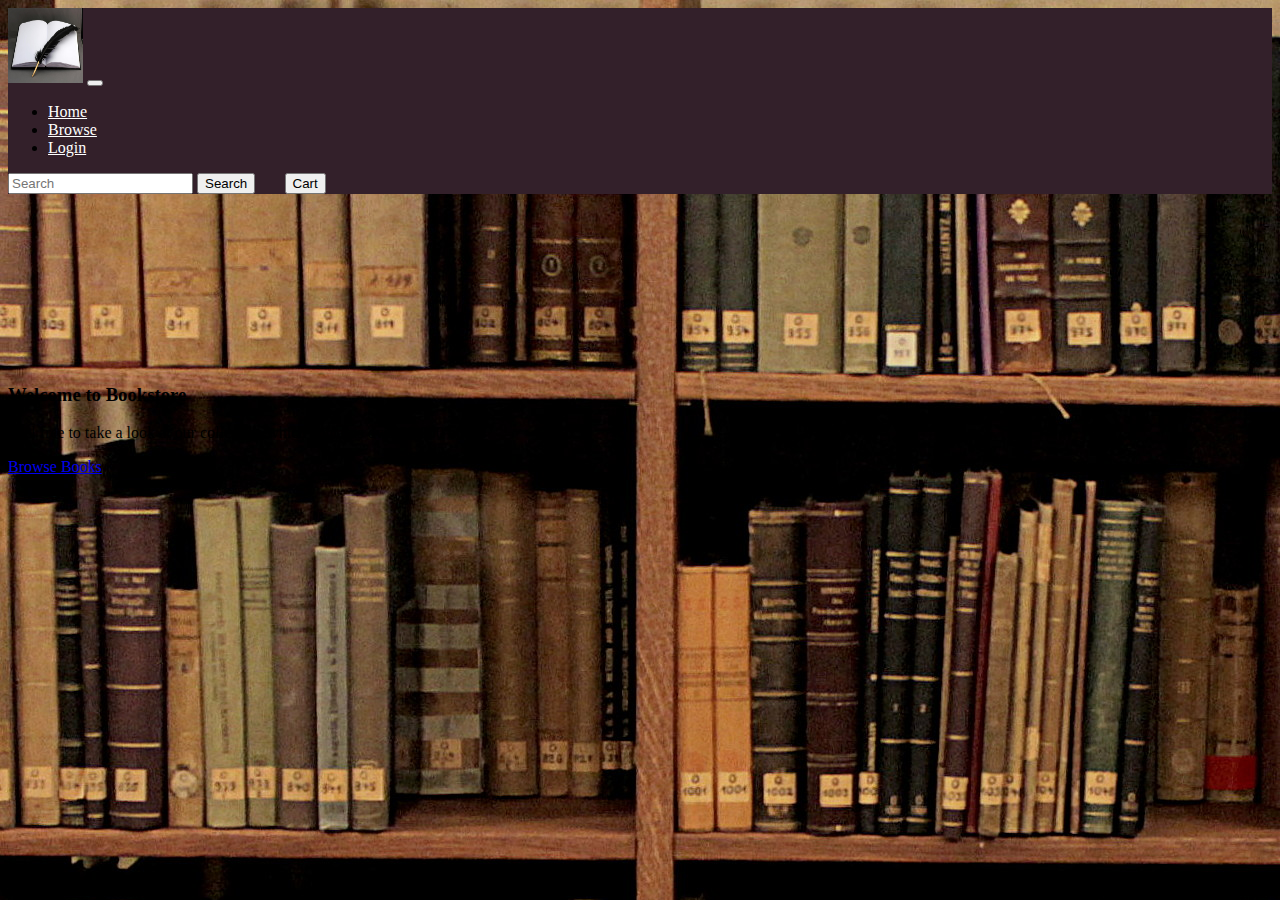
<file: Proj/index.html>
<!DOCTYPE html>
<html lang="en">
    <head>
        <meta charset="UTF-8">
        <meta name="viewport" content="width=device-width, initial-scale=1.0">
        <title>Welcome</title>
        <link href="https://cdn.jsdelivr.net/npm/bootstrap@5.3.2/dist/css/bootstrap.min.css" rel="stylesheet" integrity="sha384-T3c6CoIi6uLrA9TneNEoa7RxnatzjcDSCmG1MXxSR1GAsXEV/Dwwykc2MPK8M2HN" crossorigin="anonymous">

    </head>
    <body style="background-image: url(images/backgndimg.jpg);">
        <script src="https://cdn.jsdelivr.net/npm/bootstrap@5.3.2/dist/js/bootstrap.bundle.min.js" integrity="sha384-C6RzsynM9kWDrMNeT87bh95OGNyZPhcTNXj1NW7RuBCsyN/o0jlpcV8Qyq46cDfL" crossorigin="anonymous"></script>
    
        <!--Navbar-->
        <nav class="navbar navbar-dark navbar-expand-lg sticky-top" style="background-color: #33202A;">
            <div class="container-fluid">
              <a class="navbar-brand" href="#"><img src="images/book.jpg" alt="logo" width="75px" height="75px"></a>
              <button class="navbar-toggler" type="button" data-bs-toggle="collapse" data-bs-target="#navbarTogglerDemo02" aria-controls="navbarTogglerDemo02" aria-expanded="false" aria-label="Toggle navigation">
                <span class="navbar-toggler-icon"></span>
              </button>
              <div class="collapse navbar-collapse" id="navbarTogglerDemo02">
                <ul class="navbar-nav me-auto mb-2 mb-lg-0">
                  <li class="nav-item">
                    <a class="nav-link active" aria-current="page" href="#" style="color: white; text-decoration: underline;">Home</a>
                  </li>
                  <li class="nav-item">
                    <a class="nav-link" href="store.html" style="color: white;">Browse</a>
                  </li>
                  <li class="nav-item">
                    <a class="nav-link" href="login.html" style="color: white;">Login</a>
                  </li>
                </ul>
                <form class="d-flex" role="search">
                  <input class="form-control me-2" type="search" placeholder="Search" aria-label="Search">
                  <button class="btn btn-success" type="submit" style="margin-right: 2%;">Search</button>
                  <button class="btn btn-success" type="submit" formaction="cart.html">Cart</button>
                </form>
              </div>
            </div>
        </nav>

        <!--Welcome card-->
        <div class="card text-center" style="margin-top: 15%; margin-bottom: 15%;">
            <div class="card-header">
            </div>
            <div class="card-body">
              <h3 class="card-title">Welcome to Bookstore</h3>
              <p class="card-text">Feel free to take a look at our collection which contains over 20,000 books</p>
              <a href="store.html" class="btn btn-primary">Browse Books</a>
            </div>
            <div class="card-footer text-body-secondary">
            </div>
          </div>


          
    
    
    </body>
</html>











<!--Sources
    Logo image | https://images-wixmp-ed30a86b8c4ca887773594c2.wixmp.com/f/efdb8ba5-a7d6-45f4-b712-1dd5196057d5/d10mdmy-40340d75-95f3-4332-8d3a-1a0824aedb4d.jpg/v1/fill/w_800,h_549,q_75,strp/book_and_quill_by_sassy_stock_d10mdmy-fullview.jpg?token=eyJ0eXAiOiJKV1QiLCJhbGciOiJIUzI1NiJ9.[base64].9_1CttElrvTlWo_koZV8kUWpAO2HsNqxM7kk7WB1dFs

-->
</file>
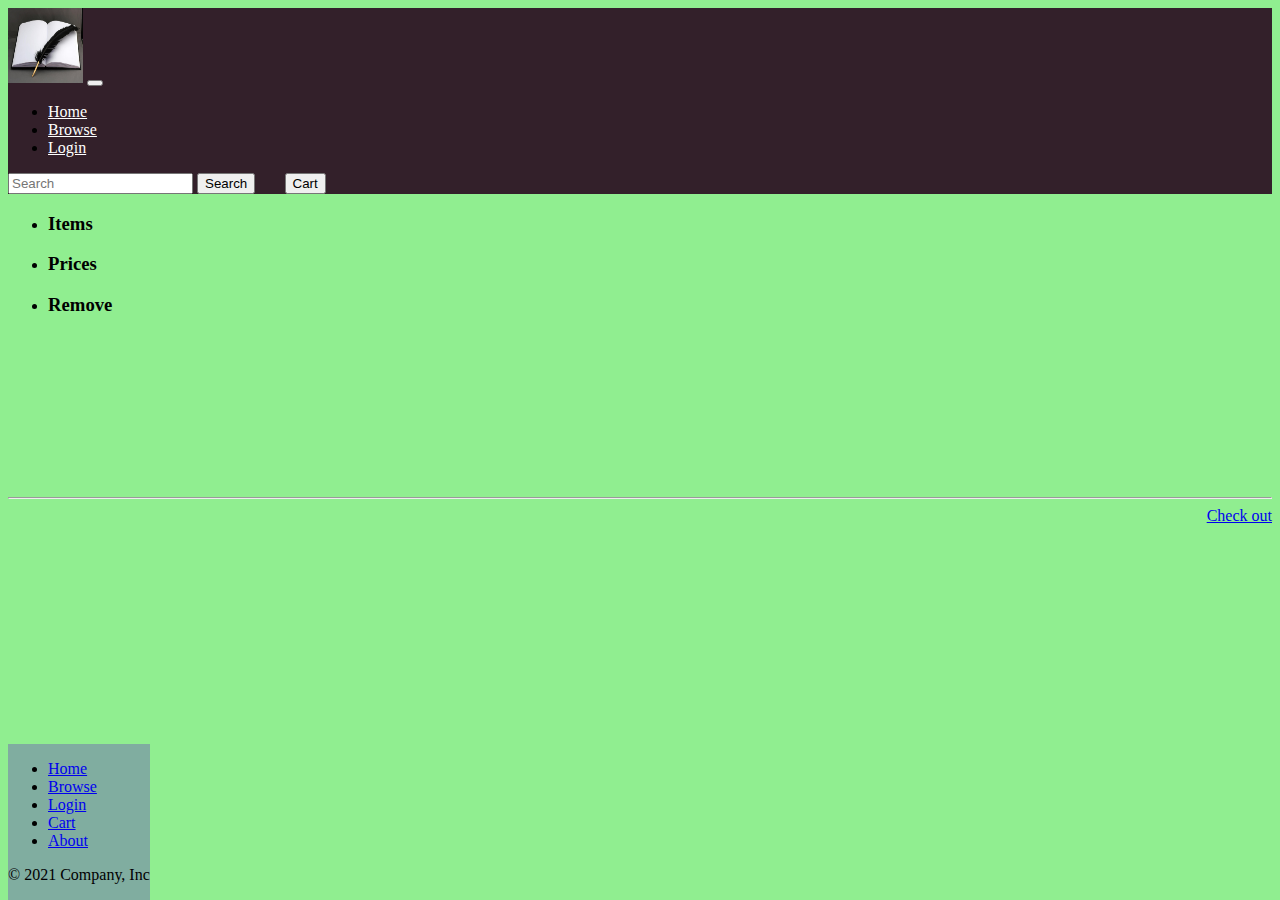
<file: Proj/cart.html>
<!DOCTYPE html>
<html lang="en">
<head>
    <meta charset="UTF-8">
    <meta name="viewport" content="width=device-width, initial-scale=1.0">
    <title>Cart</title>

    <link href="https://cdn.jsdelivr.net/npm/bootstrap@5.3.2/dist/css/bootstrap.min.css" rel="stylesheet" integrity="sha384-T3c6CoIi6uLrA9TneNEoa7RxnatzjcDSCmG1MXxSR1GAsXEV/Dwwykc2MPK8M2HN" crossorigin="anonymous">

    <script src="https://cdn.jsdelivr.net/npm/bootstrap@5.3.2/dist/js/bootstrap.bundle.min.js" integrity="sha384-C6RzsynM9kWDrMNeT87bh95OGNyZPhcTNXj1NW7RuBCsyN/o0jlpcV8Qyq46cDfL" crossorigin="anonymous"></script>
    <!--Navbar-->
    
</head>
<body style="background-color: lightgreen;">

  <nav class="navbar navbar-dark navbar-expand-lg sticky-top" style="background-color: #33202A;">
    <div class="container-fluid">
      <a class="navbar-brand" href="#"><img src="images/book.jpg" alt="logo" width="75px" height="75px"></a>
      <button class="navbar-toggler" type="button" data-bs-toggle="collapse" data-bs-target="#navbarTogglerDemo02" aria-controls="navbarTogglerDemo02" aria-expanded="false" aria-label="Toggle navigation">
        <span class="navbar-toggler-icon"></span>
      </button>
      <div class="collapse navbar-collapse" id="navbarTogglerDemo02">
        <ul class="navbar-nav me-auto mb-2 mb-lg-0">
          <li class="nav-item">
            <a class="nav-link" href="index.html" style="color: white;">Home</a>
          </li>
          <li class="nav-item">
            <a class="nav-link" href="store.html" style="color: white;">Browse</a>
          </li>
          <li class="nav-item">
            <a class="nav-link" href="login.html" style="color: white;">Login</a>
          </li>
        </ul>
        <form class="d-flex" role="search">
          <input class="form-control me-2" type="search" placeholder="Search" aria-label="Search">
          <button class="btn btn-success" type="submit" style="margin-right: 2%;">Search</button>
          <button class="btn btn-success" aria-current="page" type="submit" formaction="cart.html">Cart</button>
        </form>
      </div>
    </div>
</nav>

    <div class="container" style="margin-top: 1%;">
        <div class="row">
          <div class="col">
            <ul class="list-group d-inline-block list-group-flush" id="nameList">
                <li class="list-group-item" style="background-color: lightgreen; margin: 0%;"><h3>Items</h3></li>
                
               
              </ul>
          </div>
          <div class="col">
            <ul class="list-group d-inline-block list-group-flush" id="priceList">
                <li class="list-group-item" style="background-color: lightgreen;"><h3>Prices</h3></li>
                
                
              </ul>
          </div>
          <div class="col">
            <ul class="list-group d-inline-block list-group-flush" id="removeList">
                <li class="list-group-item" style="background-color: lightgreen;"><h3>Remove</h3></li>
                
                
              </ul>
          </div>
          <div class="col">
            <iframe src="https://www.google.com/maps/embed?pb=!1m14!1m12!1m3!1d67838.20518491631!2d-8.434576685604016!3d54.26686566296592!2m3!1f0!2f0!3f0!3m2!1i1024!2i768!4f13.1!5e0!3m2!1scs!2sie!4v1702384293474!5m2!1scs!2sie" class="w-100 h-100" style="border:0;" allowfullscreen="" loading="lazy" referrerpolicy="no-referrer-when-downgrade"></iframe>
          </div>
        </div>
        
           
        <hr />
        <a class="btn btn-primary" href="checkout.html" style="float: right;">Check out</a>
    </div>
    

    



     <!--Footer-->
     <div class="container-fluid" style="background-color: #80ADA0; position: absolute; bottom: 0; margin-top: 1% ">
      <footer>
        <ul class="nav justify-content-center border-bottom pb-1 mb-1">
          <li class="nav-item"><a href="index.html" class="nav-link px-2 text-muted">Home</a></li>
          <li class="nav-item"><a href="#" class="nav-link px-2 text-muted">Browse</a></li>
          <li class="nav-item"><a href="login.html" class="nav-link px-2 text-muted">Login</a></li>
          <li class="nav-item"><a href="cart.html" class="nav-link px-2 text-muted">Cart</a></li>
          <li class="nav-item"><a href="#" class="nav-link px-2 text-muted">About</a></li>
        </ul>
        <p class="text-center text-muted">© 2021 Company, Inc</p>
      </footer>
    </div>
    
    
    
    <script src="script/cart.js"></script>
    

</body>
</html>
</file>
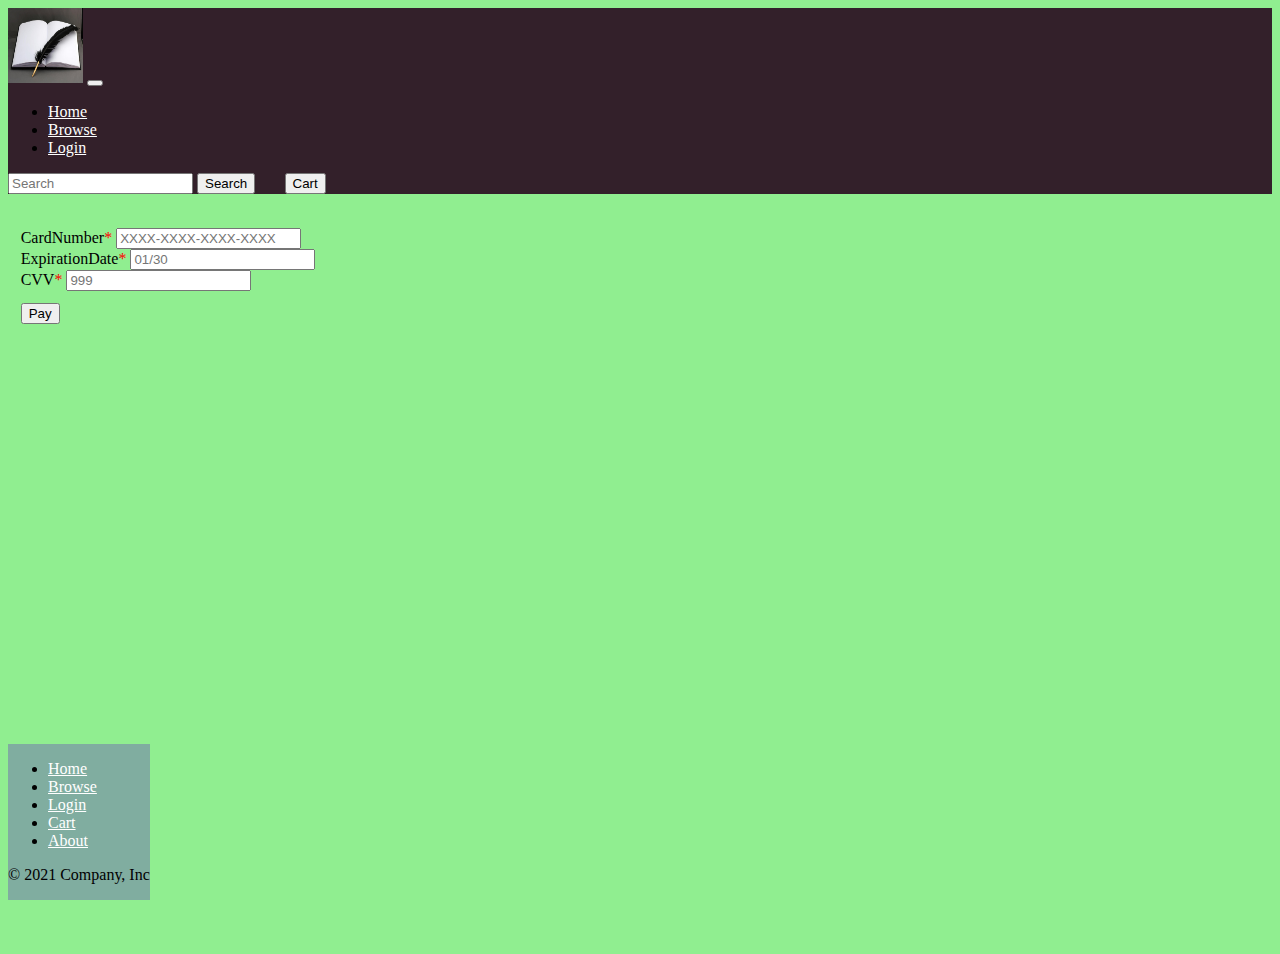
<file: Proj/checkout.html>
<!DOCTYPE html>
<html lang="en">
<head>
    <meta charset="UTF-8">
    <meta name="viewport" content="width=device-width, initial-scale=1.0">
    <title>Checkout</title>
    <link href="https://cdn.jsdelivr.net/npm/bootstrap@5.3.2/dist/css/bootstrap.min.css" rel="stylesheet" integrity="sha384-T3c6CoIi6uLrA9TneNEoa7RxnatzjcDSCmG1MXxSR1GAsXEV/Dwwykc2MPK8M2HN" crossorigin="anonymous">
    <link href="css/styles.css" rel="stylesheet">
    <script src="https://cdn.jsdelivr.net/npm/bootstrap@5.3.2/dist/js/bootstrap.bundle.min.js" integrity="sha384-C6RzsynM9kWDrMNeT87bh95OGNyZPhcTNXj1NW7RuBCsyN/o0jlpcV8Qyq46cDfL" crossorigin="anonymous"></script>

</head>
<body style="background-color: lightgreen;">
    <nav class="navbar navbar-dark navbar-expand-lg sticky-top" style="background-color: #33202A;">
        <div class="container-fluid">
          <a class="navbar-brand" href="#"><img src="images/book.jpg" alt="logo" width="75px" height="75px"></a>
          <button class="navbar-toggler" type="button" data-bs-toggle="collapse" data-bs-target="#navbarTogglerDemo02" aria-controls="navbarTogglerDemo02" aria-expanded="false" aria-label="Toggle navigation">
            <span class="navbar-toggler-icon"></span>
          </button>
          <div class="collapse navbar-collapse" id="navbarTogglerDemo02">
            <ul class="navbar-nav me-auto mb-2 mb-lg-0">
              <li class="nav-item">
                <a class="nav-link" href="index.html" style="color: white;">Home</a>
              </li>
              <li class="nav-item">
                <a class="nav-link" href="store.html" style="color: white;">Browse</a>
              </li>
              <li class="nav-item">
                <a class="nav-link" href="login.html" style="color: white;">Login</a>
              </li>
            </ul>
            <form class="d-flex" role="search">
              <input class="form-control me-2" type="search" placeholder="Search" aria-label="Search">
              <button class="btn btn-success" type="submit" style="margin-right: 2%;">Search</button>
              <button class="btn btn-success" aria-current="page" type="submit" formaction="cart.html">Cart</button>
            </form>
          </div>
        </div>
    </nav>

    <div class="container-fluid fill" style="padding: 1%; background-color: lightgreen; height: 80.8vh;">
        
        <h1 id="total"></h1>
        <form id="form" method="post">
          <div class="form-row">
              <div class="form-group col-md-6">
                <label for="inputCardNumber">CardNumber<span aria-hidden="true" class="required">*</span></label>
                <input type="tel" class="form-control" aria-describedby="required-description" id="inputCardNumber" placeholder="XXXX-XXXX-XXXX-XXXX" required maxlength="19">
              </div>
              <div class="form-group col-md-6">
                <label for="inputExpirationDate">ExpirationDate<span class="required">*</span></label>
                <input type="tel" class="form-control" aria-describedby="required-description" id="inputExpirationDate" placeholder="01/30" required maxlength="5">
              </div>
            </div>
          <div class="form-row">
            <div class="form-group col-md-6">
              <label for="inputCVV">CVV<span aria-hidden="true" class="required">*</span></label>
              <input type="tel" class="form-control" aria-describedby="required-description" id="inputCVV" placeholder="999" required maxlength="3"> 
            </div>
          </div>
          <button type="submit" class="btn btn-primary" id="submitbtn"  style="margin-top: 1%; width: auto;">Pay</button>
        </form>
      </div>



     <!--Footer-->
     <div class="container-fluid" style="background-color: #80ADA0; position: absolute; bottom: 0; margin-top: 1% ">
        <footer>
          <ul class="nav justify-content-center border-bottom pb-1 mb-1">
            <li class="nav-item"><a href="index.html" class="nav-link px-2 text-muted">Home</a></li>
            <li class="nav-item"><a href="#" class="nav-link px-2 text-muted">Browse</a></li>
            <li class="nav-item"><a href="login.html" class="nav-link px-2 text-muted">Login</a></li>
            <li class="nav-item"><a href="cart.html" class="nav-link px-2 text-muted">Cart</a></li>
            <li class="nav-item"><a href="#" class="nav-link px-2 text-muted">About</a></li>
          </ul>
          <p class="text-center text-muted">© 2021 Company, Inc</p>
        </footer>
      </div>

      <script src="script/checkout.js"></script>

</body>
</html>
</file>
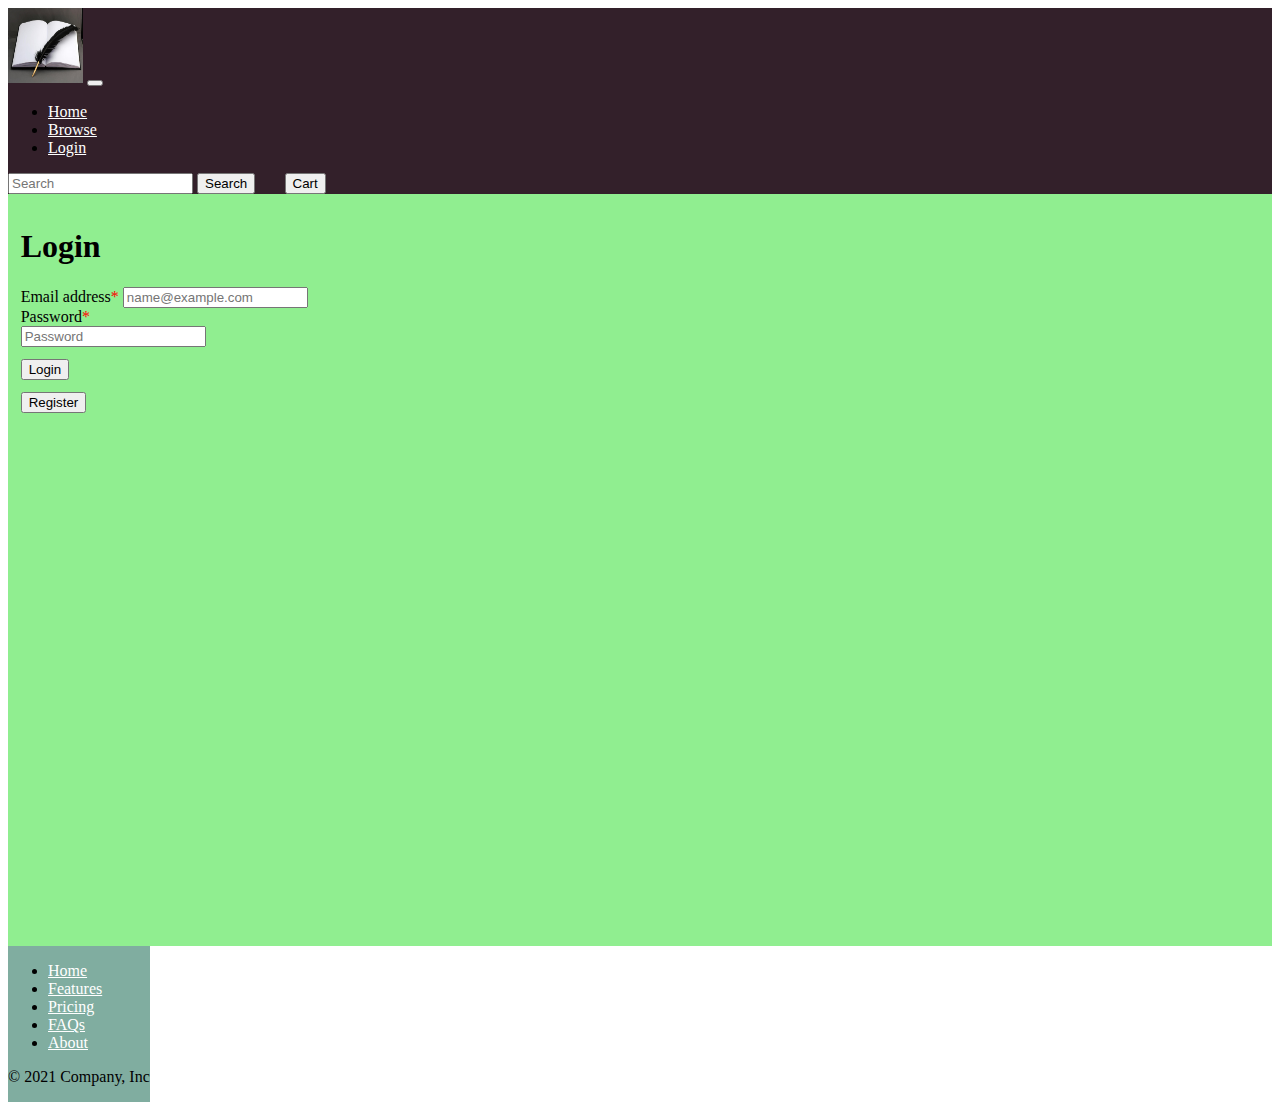
<file: Proj/login.html>
<!DOCTYPE html>
<html lang="en">
<head>
    <meta charset="UTF-8">
    <meta name="viewport" content="width=device-width, initial-scale=1.0">
    <title>Login</title>

    <link href="https://cdn.jsdelivr.net/npm/bootstrap@5.3.2/dist/css/bootstrap.min.css" rel="stylesheet" integrity="sha384-T3c6CoIi6uLrA9TneNEoa7RxnatzjcDSCmG1MXxSR1GAsXEV/Dwwykc2MPK8M2HN" crossorigin="anonymous">
    <link href="css/styles.css" rel="stylesheet">

    <script src="https://cdn.jsdelivr.net/npm/bootstrap@5.3.2/dist/js/bootstrap.bundle.min.js" integrity="sha384-C6RzsynM9kWDrMNeT87bh95OGNyZPhcTNXj1NW7RuBCsyN/o0jlpcV8Qyq46cDfL" crossorigin="anonymous"></script>
</head>





<body>

    <!--Navbar-->
<nav class="navbar navbar-dark navbar-expand-lg sticky-top" style="background-color: #33202A;">
    <div class="container-fluid">
      <a class="navbar-brand" href="#"><img src="images/book.jpg" alt="logo" width="75px" height="75px"></a>
      <button class="navbar-toggler" type="button" data-bs-toggle="collapse" data-bs-target="#navbarTogglerDemo02" aria-controls="navbarTogglerDemo02" aria-expanded="false" aria-label="Toggle navigation">
        <span class="navbar-toggler-icon"></span>
      </button>
      <div class="collapse navbar-collapse" id="navbarTogglerDemo02">
        <ul class="navbar-nav me-auto mb-2 mb-lg-0">
          <li class="nav-item">
            <a class="nav-link" href="index.html" style="color: white;">Home</a>
          </li>
          <li class="nav-item">
            <a class="nav-link" href="store.html" style="color: white;">Browse</a>
          </li>
          <li class="nav-item">
            <a class="nav-link active" aria-current="page" href="login.html" style="color: white; text-decoration: underline;">Login</a>
          </li>
        </ul>
        <form class="d-flex" role="search">
          <input class="form-control me-2" type="search" placeholder="Search" aria-label="Search">
          <button class="btn btn-success" type="submit" style="margin-right: 2%;">Search</button>
          <button class="btn btn-success" type="submit" formaction="cart.html">Cart</button>
        </form>
      </div>
    </div>
</nav>
    <!--Form-->
        <div class="container-fluid fill" id="formdiv" style="padding: 1%; background-color: lightgreen; height: 80.8vh;">
          <h1 id="header">Login</h1>
          <form id="form">
            <div class="form-row align-items-center">
              <div class="col-sm-3 my-1">
                <label for="email">Email address<span aria-hidden="true" class="required">*</span></label>
                <input type="email" class="form-control" aria-describedby="required-description" id="email" placeholder="name@example.com">
              </div>
              <div class="col-sm-3 my-1">
                <label class="sr-only" for="password">Password<span aria-hidden="true" class="required">*</span></label>
                <div class="input-group">
                    <input type="password" class="form-control" aria-describedby="required-description" id="password" placeholder="Password">
                </div>
              </div>
              <div class="col-auto my-1">
                <button type="submit" class="btn btn-primary" id="loginbtn" style="margin-top: 1%;">Login</button>
              </div>
            </div>
            <div class="col-auto my-1">
                <button type="submit" class="btn btn-secondary" style="margin-top: 1%;" formaction="register.html">Register</button>
            </div>
          </form>
        </div>

         <!--Footer-->
         <div class="container-fluid" style="background-color: #80ADA0; position: absolute; ">
          <footer>
            <ul class="nav justify-content-center border-bottom pb-1 mb-1">
              <li class="nav-item"><a href="#" class="nav-link px-2 text-muted">Home</a></li>
              <li class="nav-item"><a href="#" class="nav-link px-2 text-muted">Features</a></li>
              <li class="nav-item"><a href="#" class="nav-link px-2 text-muted">Pricing</a></li>
              <li class="nav-item"><a href="#" class="nav-link px-2 text-muted">FAQs</a></li>
              <li class="nav-item"><a href="#" class="nav-link px-2 text-muted">About</a></li>
            </ul>
            <p class="text-center text-muted">© 2021 Company, Inc</p>
          </footer>
        </div>
        
        <script src="script/login.js"></script>
</body>
</html>
</file>
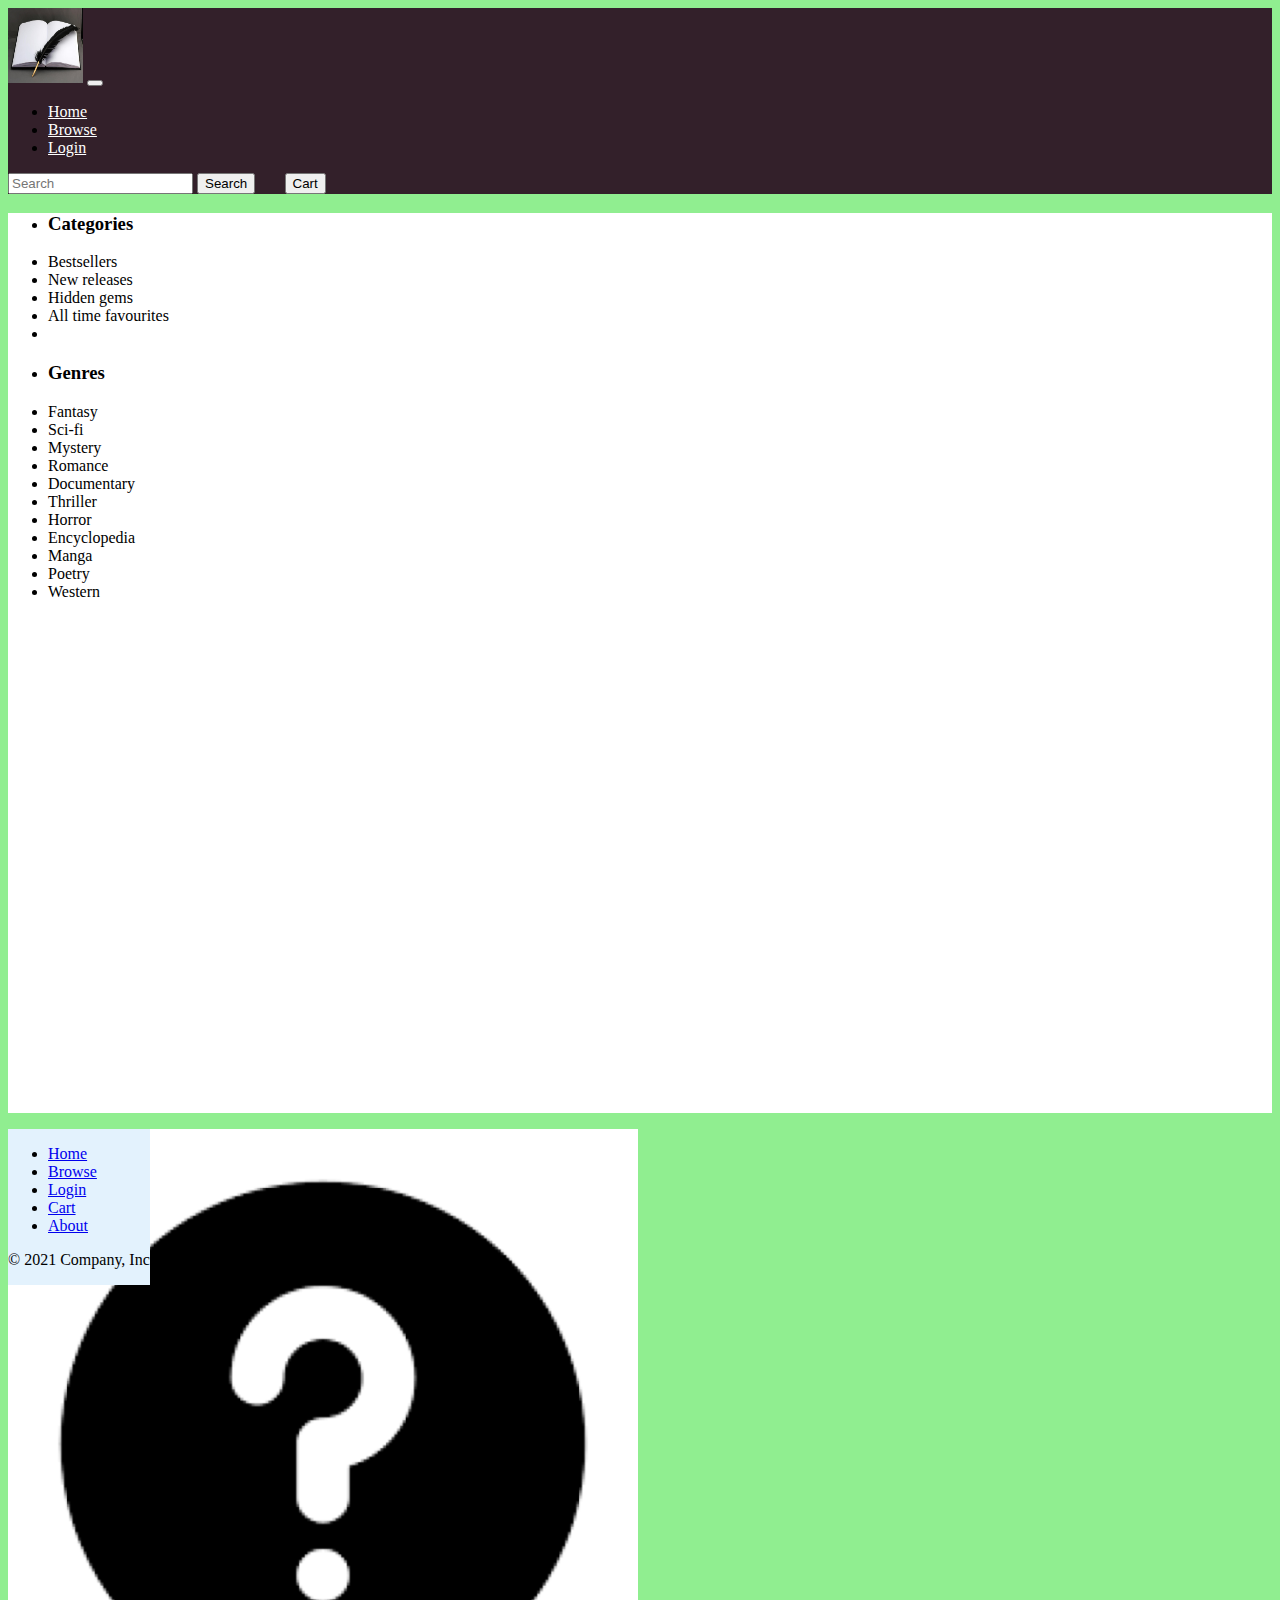
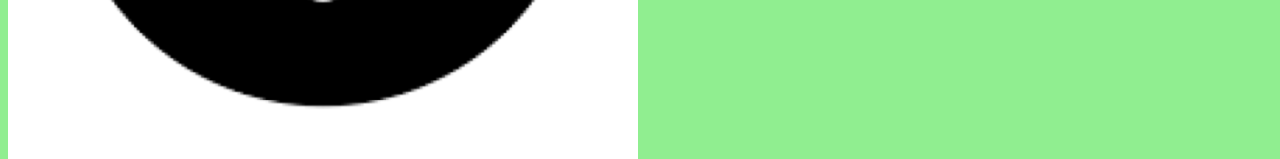
<file: Proj/product.html>
<!DOCTYPE html>
<html lang="en">
<head>
    <meta charset="UTF-8">
    <meta name="viewport" content="width=device-width, initial-scale=1.0">
    <title>Product</title>
    <link href="https://cdn.jsdelivr.net/npm/bootstrap@5.3.2/dist/css/bootstrap.min.css" rel="stylesheet" integrity="sha384-T3c6CoIi6uLrA9TneNEoa7RxnatzjcDSCmG1MXxSR1GAsXEV/Dwwykc2MPK8M2HN" crossorigin="anonymous">

</head>
<body style="background-color: lightgreen;">
    <script src="https://cdn.jsdelivr.net/npm/bootstrap@5.3.2/dist/js/bootstrap.bundle.min.js" integrity="sha384-C6RzsynM9kWDrMNeT87bh95OGNyZPhcTNXj1NW7RuBCsyN/o0jlpcV8Qyq46cDfL" crossorigin="anonymous"></script>

    <!--Navbar-->
    <nav class="navbar navbar-dark navbar-expand-lg sticky-top" style="background-color: #33202A;">
        <div class="container-fluid">
          <a class="navbar-brand" href="#"><img src="images/book.jpg" alt="logo" width="75px" height="75px"></a>
          <button class="navbar-toggler" type="button" data-bs-toggle="collapse" data-bs-target="#navbarTogglerDemo02" aria-controls="navbarTogglerDemo02" aria-expanded="false" aria-label="Toggle navigation">
            <span class="navbar-toggler-icon"></span>
          </button>
          <div class="collapse navbar-collapse" id="navbarTogglerDemo02">
            <ul class="navbar-nav me-auto mb-2 mb-lg-0">
              <li class="nav-item">
                <a class="nav-link" href="index.html" style="color: white;">Home</a>
              </li>
              <li class="nav-item">
                <a class="nav-link" href="store.html" style="color: white;">Browse</a>
              </li>
              <li class="nav-item">
                <a class="nav-link" href="login.html" style="color: white;">Login</a>
              </li>
            </ul>
            <form class="d-flex" role="search">
              <input class="form-control me-2" type="search" placeholder="Search" aria-label="Search">
              <button class="btn btn-success" type="submit" style="margin-right: 2%;">Search</button>
              <button class="btn btn-success" type="submit" formaction="cart.html">Cart</button>
            </form>
          </div>
        </div>
    </nav>

    <!--Categories/Product-->
    <div class="container" style="margin: 0!important; padding-left: 0!important; padding-bottom: 0!important;">
        <div class="row">
          <div class="col-auto" style="margin-right: 0!important; padding-right: 0!important; background-color: white;">
            <ul class="list-group d-inline-block" style="border-radius: 0%; height: 100vb;">
              <li class="list-group-item"><h3>Categories</h3></li>
              <li class="list-group-item">Bestsellers</li>
              <li class="list-group-item">New releases</li>
              <li class="list-group-item">Hidden gems</li>
              <li class="list-group-item">All time favourites</li>
              <li class="list-group-item"></li>
              <li class="list-group-item"><h3>Genres</h3></li>
              <li class="list-group-item">Fantasy</li>
              <li class="list-group-item">Sci-fi</li>
              <li class="list-group-item">Mystery</li>
              <li class="list-group-item">Romance</li>
              <li class="list-group-item">Documentary</li>
              <li class="list-group-item">Thriller</li>
              <li class="list-group-item">Horror</li>
              <li class="list-group-item">Encyclopedia</li>
              <li class="list-group-item">Manga</li>
              <li class="list-group-item">Poetry</li>
              <li class="list-group-item">Western</li>
            </ul>
          </div>
          
          <div class="col" style="padding-top: 0!important; background-color: white;" id="book">
            <img src="images/imgplaceholder.png" class="img-fluid" alt=".bookimg" style="float: left; padding-right: 1%;">
             
          </div>
          
        </div>
    </div>
    </div>


   <!--Footer-->
   <div class="container-fluid" style="background-color: #e3f2fd; position: absolute; margin-top: 0% ">
    <footer>
      <ul class="nav justify-content-center border-bottom pb-1 mb-1">
        <li class="nav-item"><a href="index.html" class="nav-link px-2 text-muted">Home</a></li>
        <li class="nav-item"><a href="#" class="nav-link px-2 text-muted">Browse</a></li>
        <li class="nav-item"><a href="login.html" class="nav-link px-2 text-muted">Login</a></li>
        <li class="nav-item"><a href="cart.html" class="nav-link px-2 text-muted">Cart</a></li>
        <li class="nav-item"><a href="#" class="nav-link px-2 text-muted">About</a></li>
      </ul>
      <p class="text-center text-muted">© 2021 Company, Inc</p>
    </footer>
  </div>

    <script src="script/product.js"></script>
</body>
</html>
</file>
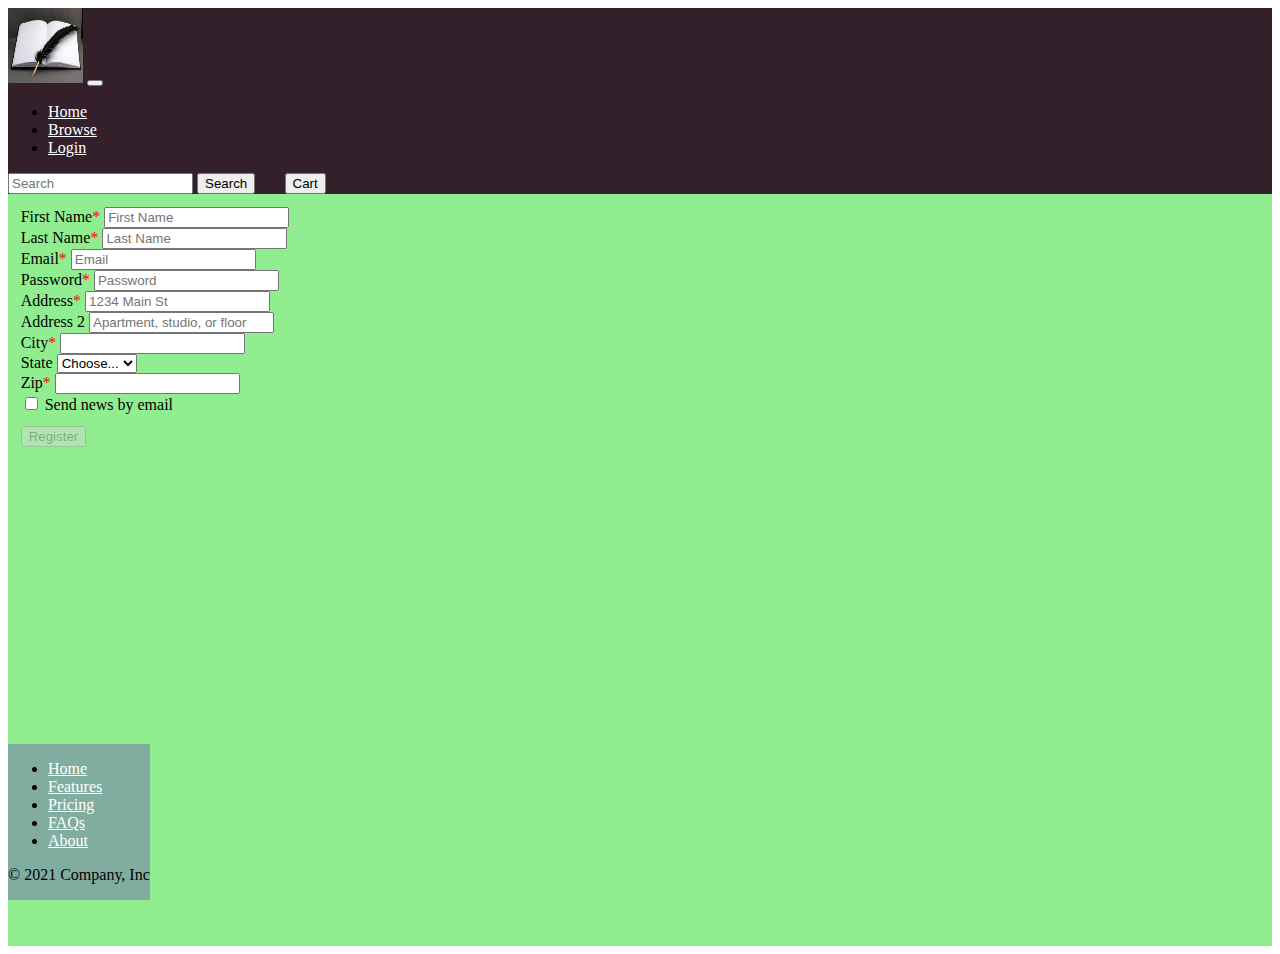
<file: Proj/register.html>
<!DOCTYPE html>
<html lang="en">
<head>
    <meta charset="UTF-8">
    <meta name="viewport" content="width=device-width, initial-scale=1.0">
    <title>Registration</title>

    <link href="https://cdn.jsdelivr.net/npm/bootstrap@5.3.2/dist/css/bootstrap.min.css" rel="stylesheet" integrity="sha384-T3c6CoIi6uLrA9TneNEoa7RxnatzjcDSCmG1MXxSR1GAsXEV/Dwwykc2MPK8M2HN" crossorigin="anonymous">
    <link href="css/styles.css" rel="stylesheet">
    
</head>
<body>
  <script src="https://cdn.jsdelivr.net/npm/bootstrap@5.3.2/dist/js/bootstrap.bundle.min.js" integrity="sha384-C6RzsynM9kWDrMNeT87bh95OGNyZPhcTNXj1NW7RuBCsyN/o0jlpcV8Qyq46cDfL" crossorigin="anonymous"></script>
    
            <!--Navbar-->
        <nav class="navbar navbar-dark navbar-expand-lg sticky-top" style="background-color: #33202A;">
            <div class="container-fluid">
            <a class="navbar-brand" href="#"><img src="images/book.jpg" alt="logo" width="75px" height="75px"></a>
            <button class="navbar-toggler" type="button" data-bs-toggle="collapse" data-bs-target="#navbarTogglerDemo02" aria-controls="navbarTogglerDemo02" aria-expanded="false" aria-label="Toggle navigation">
                <span class="navbar-toggler-icon"></span>
            </button>
            <div class="collapse navbar-collapse" id="navbarTogglerDemo02">
                <ul class="navbar-nav me-auto mb-2 mb-lg-0">
                <li class="nav-item">
                    <a class="nav-link" href="index.html" style="color: white;">Home</a>
                </li>
                <li class="nav-item">
                    <a class="nav-link" href="store.html" style="color: white;">Browse</a>
                </li>
                <li class="nav-item">
                    <a class="nav-link active" aria-current="page" href="login.html" style="color: white; text-decoration: underline;">Login</a>
                </li>
                </ul>
                <form class="d-flex" role="search">
                <input class="form-control me-2" type="search" placeholder="Search" aria-label="Search">
                <button class="btn btn-outline-success" type="submit" style="margin-right: 2%;">Search</button>
                <button class="btn btn-outline-success" type="submit" formaction="cart.html">Cart</button>
                </form>
            </div>
            </div>
        </nav>

        <!--Form-->
        <div class="container-fluid fill" style="padding: 1%; background-color: lightgreen; height: 80.8vh;">
          <form id="form" method="post">
            <div class="form-row">
                <div class="form-group col-md-6">
                  <label for="inputFirstName">First Name<span aria-hidden="true" class="required">*</span></label>
                  <input type="text" class="form-control" aria-describedby="required-description" id="inputFirstName" placeholder="First Name" required>
                </div>
                <div class="form-group col-md-6">
                  <label for="inputLastName">Last Name<span class="required">*</span></label>
                  <input type="text" class="form-control" aria-describedby="required-description" id="inputLastName" placeholder="Last Name" required>
                </div>
              </div>
            <div class="form-row">
              <div class="form-group col-md-6">
                <label for="inputEmail">Email<span aria-hidden="true" class="required">*</span></label>
                <input type="email" class="form-control" aria-describedby="required-description" id="inputEmail" placeholder="Email" required>
              </div>
              <div class="form-group col-md-6">
                <label for="inputPassword4">Password<span aria-hidden="true" class="required">*</span></label>
                <input type="password" class="form-control" aria-describedby="required-description" id="inputPassword" placeholder="Password" required>
              </div>
            </div>
            <div class="form-group col-md-6">
              <label for="inputAddress">Address<span aria-hidden="true" class="required">*</span></label>
              <input type="text" class="form-control" aria-describedby="required-description" id="inputAddress" placeholder="1234 Main St" required>
            </div>
            <div class="form-group col-md-6">
              <label for="inputAddress2">Address 2</label>
              <input type="text" class="form-control" id="inputAddress2" placeholder="Apartment, studio, or floor">
            </div>
            <div class="form-row">
              <div class="form-group col-md-6">
                <label for="inputCity">City<span aria-hidden="true" class="required">*</span></label>
                <input type="text" class="form-control" aria-describedby="required-description" id="inputCity" required>
              </div>
              <div class="form-group col-md-4">
                <label for="inputState">State</label>
                <select id="inputState" class="form-control" required>
                  <option selected>Choose...</option>
                  <option>...</option>
                </select>
              </div>
              <div class="form-group col-md-2">
                <label for="inputZip">Zip<span aria-hidden="true" class="required">*</span></label>
                <input type="text" class="form-control" aria-describedby="required-description" id="inputZip" required>
              </div>
            </div>
            <div class="form-group">
              <div class="form-check">
                <input class="form-check-input" type="checkbox" id="gridCheck">
                <label class="form-check-label" for="gridCheck">
                  Send news by email
                </label>
              </div>
            </div>
            <button type="submit" class="btn btn-primary" id="submitbtn"  style="margin-top: 1%; width: auto;">Register</button>
          </form>
        </div>

         <!--Footer-->
         <div class="container-fluid" style="background-color: #80ADA0; position: absolute; bottom: 0; margin-top: 1% ">
          <footer>
            <ul class="nav justify-content-center border-bottom pb-1 mb-1">
              <li class="nav-item"><a href="#" class="nav-link px-2 text-muted">Home</a></li>
              <li class="nav-item"><a href="#" class="nav-link px-2 text-muted">Features</a></li>
              <li class="nav-item"><a href="#" class="nav-link px-2 text-muted">Pricing</a></li>
              <li class="nav-item"><a href="#" class="nav-link px-2 text-muted">FAQs</a></li>
              <li class="nav-item"><a href="#" class="nav-link px-2 text-muted">About</a></li>
            </ul>
            <p class="text-center text-muted">© 2021 Company, Inc</p>
          </footer>
        </div>

        <script src="script\registration.js"></script>
</body>
</html>
</file>
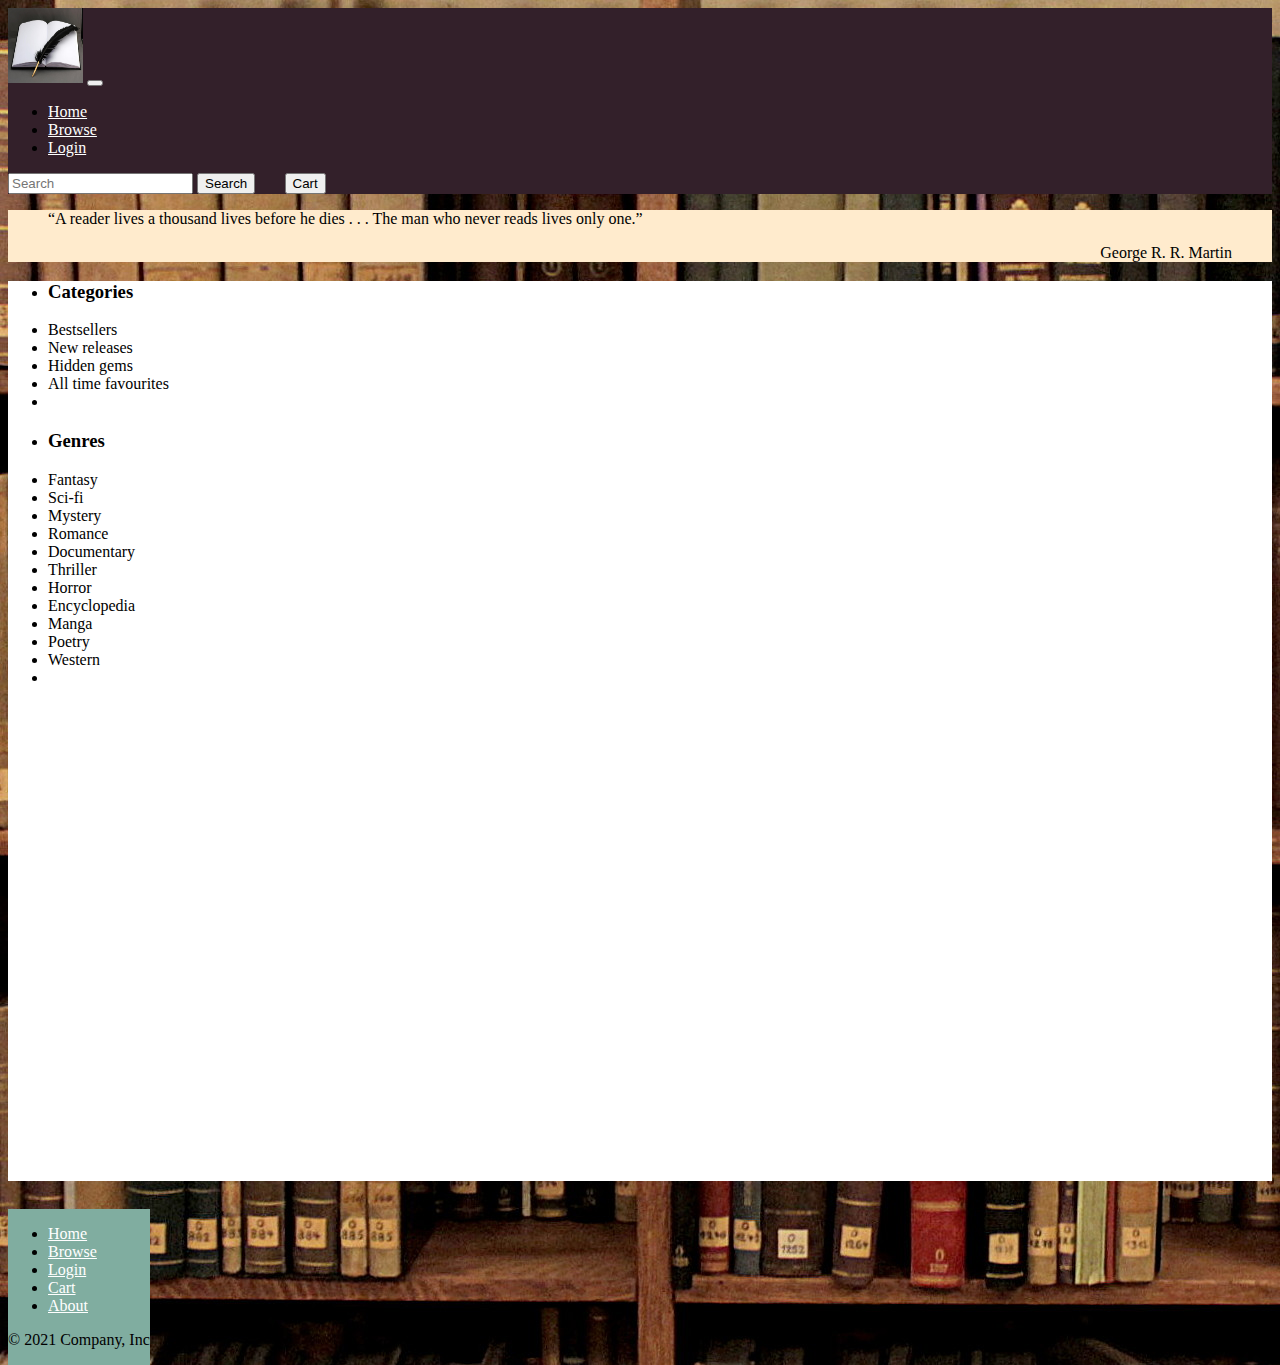
<file: Proj/store.html>
<!DOCTYPE html>
<html lang="en">
    <head>
        <meta charset="UTF-8">
        <meta name="viewport" content="width=device-width, initial-scale=1.0">
        <title>Bookstore</title>
        <link href="https://cdn.jsdelivr.net/npm/bootstrap@5.3.2/dist/css/bootstrap.min.css" rel="stylesheet" integrity="sha384-T3c6CoIi6uLrA9TneNEoa7RxnatzjcDSCmG1MXxSR1GAsXEV/Dwwykc2MPK8M2HN" crossorigin="anonymous">
        <link href="css/styles.css" rel="stylesheet">
    </head>
    <body style="background-image: url(images/backgndimg.jpg);">
        <script src="https://cdn.jsdelivr.net/npm/bootstrap@5.3.2/dist/js/bootstrap.bundle.min.js" integrity="sha384-C6RzsynM9kWDrMNeT87bh95OGNyZPhcTNXj1NW7RuBCsyN/o0jlpcV8Qyq46cDfL" crossorigin="anonymous"></script>
    
        <!--Navbar-->
        <nav class="navbar navbar-dark navbar-expand-lg sticky-top" style="background-color: #33202A;">
            <div class="container-fluid">
              <a class="navbar-brand" href="#"><img src="images/book.jpg" alt="logo" width="75px" height="75px"></a>
              <button class="navbar-toggler" type="button" data-bs-toggle="collapse" data-bs-target="#navbarTogglerDemo02" aria-controls="navbarTogglerDemo02" aria-expanded="false" aria-label="Toggle navigation">
                <span class="navbar-toggler-icon"></span>
              </button>
              <div class="collapse navbar-collapse" id="navbarTogglerDemo02">
                <ul class="navbar-nav me-auto mb-2 mb-lg-0">
                  <li class="nav-item">
                    <a class="nav-link" href="index.html" style="color: white;">Home</a>
                  </li>
                  <li class="nav-item">
                    <a class="nav-link active" aria-current="page" href="#" style="color: white; text-decoration: underline;">Browse</a>
                  </li>
                  <li class="nav-item">
                    <a class="nav-link" href="login.html" style="color: white;">Login</a>
                  </li>
                </ul>
                <form class="d-flex" role="search">
                  <input class="form-control me-2" type="search" placeholder="Search" aria-label="Search">
                  <button class="btn btn-success" type="submit" style="margin-right: 2%;">Search</button>
                  <button class="btn btn-success" type="submit" formaction="cart.html">Cart</button>
                </form>
              </div>
            </div>
        </nav>

        <!--Quote-->
        
        <div class="card" style="border-radius: 0%; background-color: blanchedalmond;">
            <div class="card-body">
              <blockquote class="blockquote mb-0">
                <p>“A reader lives a thousand lives before he dies . . . The man who never reads lives only one.”</p>
                <footer class="blockquote-footer" style="text-align: end;">George R. R. Martin</footer>
              </blockquote>
            </div>
          </div>

        <!--Category list, Item list-->
        <div class="container" style="margin-left: 0!important; margin-right: 0!important; padding-left: 0!important;">
          <div class="row">
            <div class="col-auto" style="background-color: white; padding-right: 0;">
              <ul class="list-group d-inline-block" style="border-radius: 0%; height: 100vb;">
                <li class="list-group-item"><h3>Categories</h3></li>
                <li class="list-group-item">Bestsellers</li>
                <li class="list-group-item">New releases</li>
                <li class="list-group-item">Hidden gems</li>
                <li class="list-group-item">All time favourites</li>
                <li class="list-group-item"></li>
                <li class="list-group-item"><h3>Genres</h3></li>
                <li class="list-group-item">Fantasy</li>
                <li class="list-group-item">Sci-fi</li>
                <li class="list-group-item">Mystery</li>
                <li class="list-group-item">Romance</li>
                <li class="list-group-item">Documentary</li>
                <li class="list-group-item">Thriller</li>
                <li class="list-group-item">Horror</li>
                <li class="list-group-item">Encyclopedia</li>
                <li class="list-group-item">Manga</li>
                <li class="list-group-item">Poetry</li>
                <li class="list-group-item">Western</li>
                <li class="list-group-item"></li>
              </ul>
            </div>
            <!--List of books-->
            <div class="col" style="padding-top: 1%;">
              <div class="row row-cols-1 row-cols-md-4 g-4" id="bookList">
                
              </div>
            </div>
            

            
          </div>
        </div>

        <!--Footer-->
        <div class="container-fluid" style="background-color: #80ADA0; position: absolute; ">
          <footer>
            <ul class="nav justify-content-center border-bottom pb-1 mb-1">
              <li class="nav-item"><a href="index.html" class="nav-link px-2">Home</a></li>
              <li class="nav-item"><a href="#" class="nav-link px-2">Browse</a></li>
              <li class="nav-item"><a href="login.html" class="nav-link px-2">Login</a></li>
              <li class="nav-item"><a href="cart.html" class="nav-link px-2">Cart</a></li>
              <li class="nav-item"><a href="#" class="nav-link px-2">About</a></li>
            </ul>
            <p class="text-center" style="color: black;">© 2021 Company, Inc</p>
          </footer>
        </div>
        

       <script src="script/store.js"></script>

    </body>
<!--Sources
    Logo image | https://images-wixmp-ed30a86b8c4ca887773594c2.wixmp.com/f/efdb8ba5-a7d6-45f4-b712-1dd5196057d5/d10mdmy-40340d75-95f3-4332-8d3a-1a0824aedb4d.jpg/v1/fill/w_800,h_549,q_75,strp/book_and_quill_by_sassy_stock_d10mdmy-fullview.jpg?token=eyJ0eXAiOiJKV1QiLCJhbGciOiJIUzI1NiJ9.[base64].9_1CttElrvTlWo_koZV8kUWpAO2HsNqxM7kk7WB1dFs

-->
</file>
<file: Proj/css/styles.css>
.required {
     color: red!important; 
}

a {
     color: white !important;
}

input::-webkit-outer-spin-button,
input::-webkit-inner-spin-button {
  -webkit-appearance: none;
  margin: 0;
}
</file>
